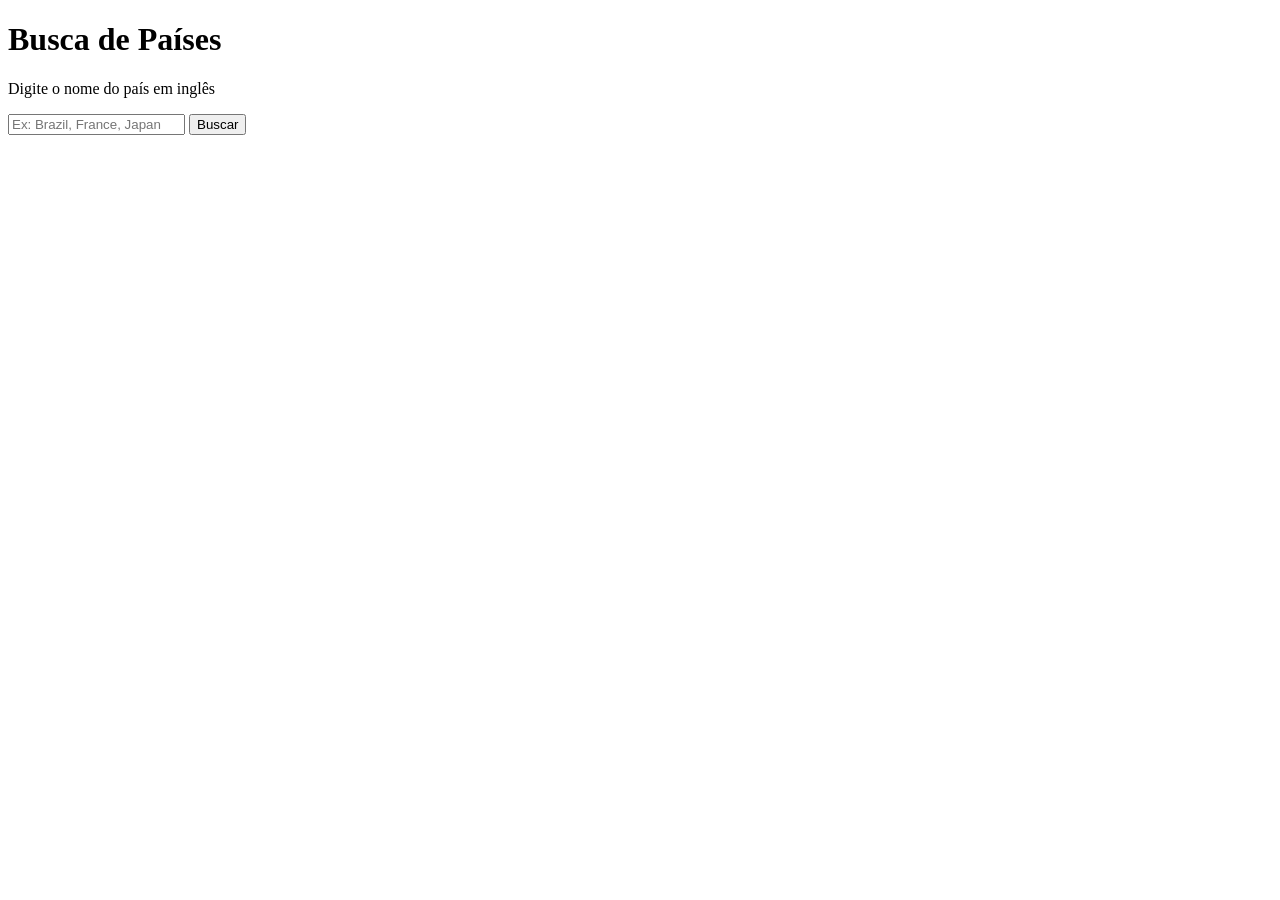
<file: atv04 - SpringBoot/countries/src/main/resources/templates/index.html>
<!DOCTYPE html>
<html xmlns:th="http://www.thymeleaf.org" lang="pt-BR">
<head>
    <meta charset="UTF-8">
    <title>Busca de Países</title>
</head>
<body>
    <h1>Busca de Países</h1>
    <p>Digite o nome do país em inglês</p>

    <form action="/buscar" method="post">
        <input type="text" name="nome" placeholder="Ex: Brazil, France, Japan" required />
        <button type="submit">Buscar</button>
    </form>

    <div th:if="${erro}">
        <p th:text="${erro}"></p>
    </div>
</body>
</html>
</file>
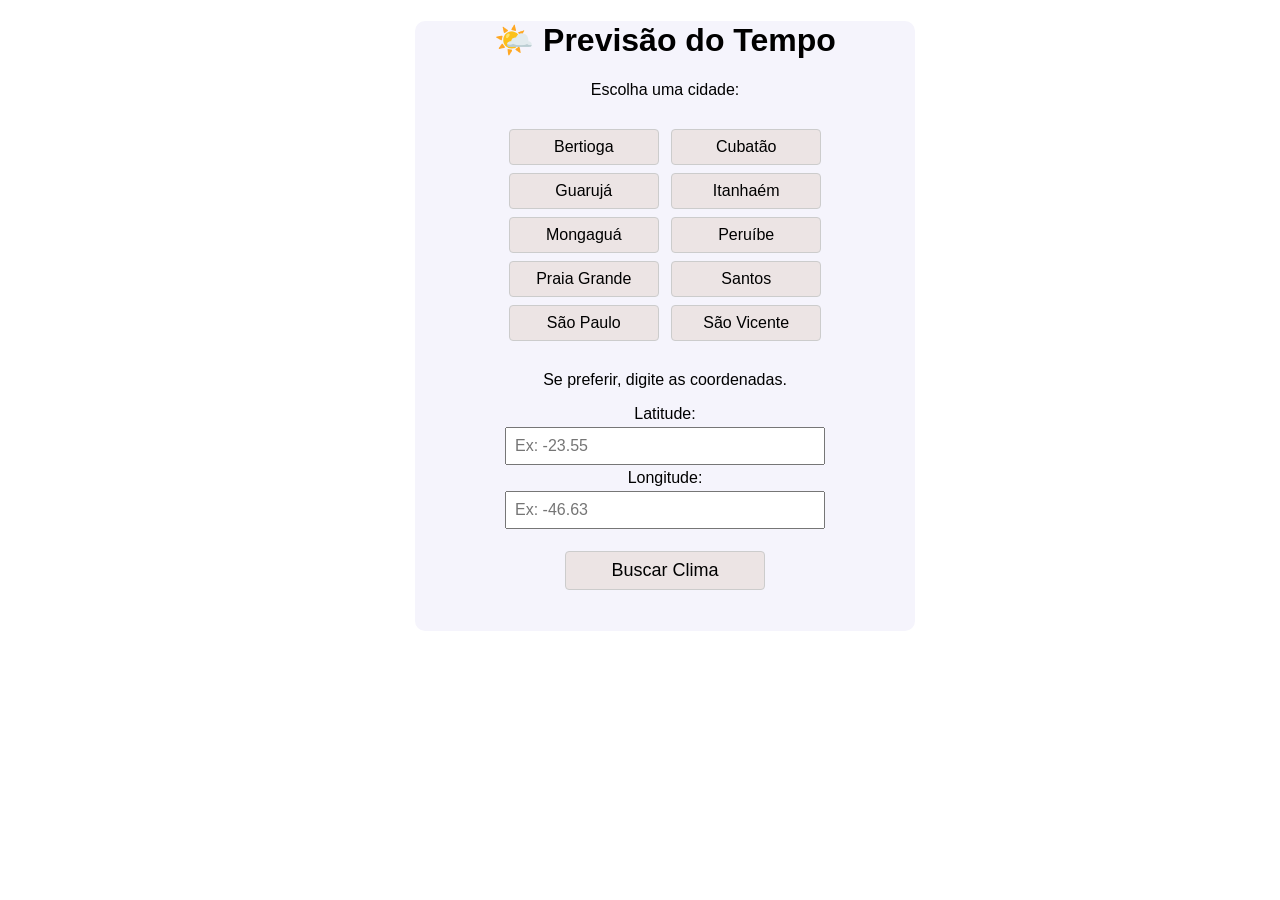
<file: atv04 - SpringBoot/openmeteo/src/main/resources/templates/index.html>
<!doctype html>
<html xmlns:th="http://www.thymeleaf.org" lang="pt-BR">
  <head>
    <meta charset="UTF-8" />
    <title>Previsão do Tempo</title>
    <style>
      body {
        font-family: Arial, sans-serif;
        max-width: 450px;
        margin: auto;
      }
      main {
        width:500px;
        height: 610px;
        background-color: #f5f4fc;
        text-align: center;
        border-radius: 10px;
      }
      section {
        display: flex;
        justify-content: center;
      }
      input {
        padding: 8px;
        width: 60%;
        font-size: 16px;
        margin: 4px 0;
      }
      button {
        padding: 8px 16px;
        background: #ece4e4;
        font-size: 16px;
        border: 1px solid #ccc;
        border-radius: 4px;
        cursor: pointer;
      }
      button[type="submit"] {
        width: 200px;
        font-size:18px;
      }
      button[type="submit"]:hover {
        background: #69f0c3;
        border: 1px solid #020629;
      }
      .cidades {
        width: 420px;
        margin: 10px auto;
      }
      .cidades button {
        width: 150px;
        margin: 4px;
      }
      .cidades button:hover {
        background: #cfe0f5;
        border: 1px solid #020629;
      }
      .erro {
        color: red;
        margin-top: 12px;
      }
    </style>
    <script>
      function preencherCidade(lat, lon) {
        document.getElementById("latitude").value = lat;
        document.getElementById("longitude").value = lon;
      }
    </script>
  </head>
  <body>
    <main>
      <h1>🌤️ Previsão do Tempo</h1>

      <p>Escolha uma cidade:</p>

      <section>
        <div class="cidades">
          <button type="button" onclick="preencherCidade('-23.85', '-45.97')">
            Bertioga
          </button>
          <button type="button" onclick="preencherCidade('-23.87', '-46.42')">
            Cubatão
          </button>
          <button type="button" onclick="preencherCidade('-23.93', '-46.18')">
            Guarujá
          </button>
          <button type="button" onclick="preencherCidade('-24.18', '-46.79')">
            Itanhaém
          </button>
          <button type="button" onclick="preencherCidade('-24.09', '-46.62')">
            Mongaguá
          </button>
          <button type="button" onclick="preencherCidade('-24.32', '-47.00')">
            Peruíbe
          </button>
          <button type="button" onclick="preencherCidade('-24.00', '-46.40')">
            Praia Grande
          </button>
          <button type="button" onclick="preencherCidade('-23.96', '-46.33')">
            Santos
          </button>
          <button type="button" onclick="preencherCidade('-23.55', '-46.63')">
            São Paulo
          </button>
          <button type="button" onclick="preencherCidade('-23.98', '-46.25')">
            São Vicente
          </button>
        </div>
      </section>

      <p>Se preferir, digite as coordenadas.</p>

      <form action="/buscar" method="post">
        <label>Latitude:</label><br />
        <input
          type="text"
          id="latitude"
          name="latitude"
          placeholder="Ex: -23.55"
          required
        /><br />

        <label>Longitude:</label><br />
        <input
          type="text"
          id="longitude"
          name="longitude"
          placeholder="Ex: -46.63"
          required
        /><br /><br />

        <button type="submit">Buscar Clima</button>
      </form>

      <div th:if="${erro}">
        <p class="erro" th:text="${erro}"></p>
      </div>
    </main>
  </body>
</html>
</file>
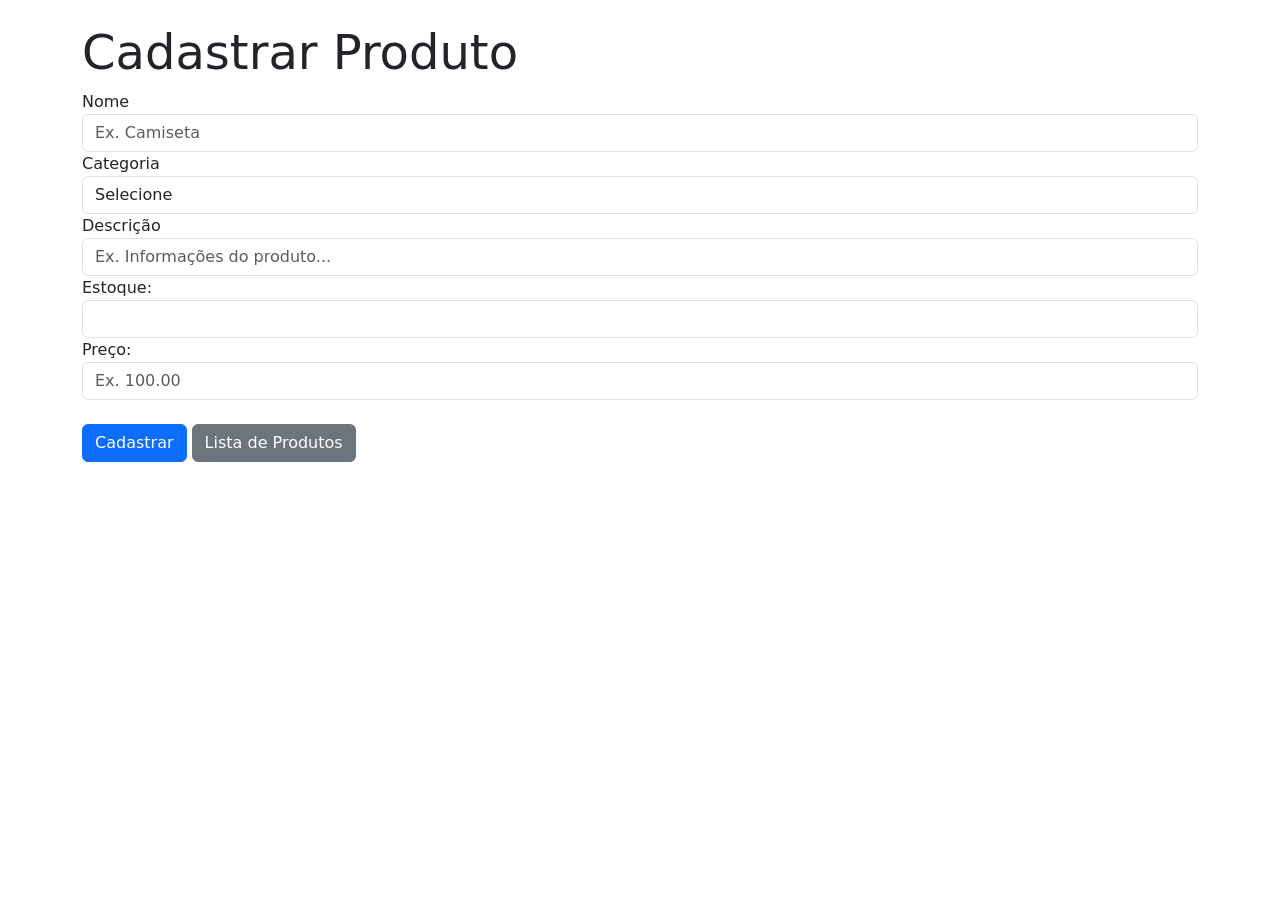
<file: atv05 - Thymeleaf/src/main/resources/templates/cadastrar.html>
<!doctype html>
<html xmlns:th="http://www.thymeleaf.org" lang="pt-br">

<head>
  <meta charset="UTF-8" />
  <link href="https://cdn.jsdelivr.net/npm/bootstrap@5.3.8/dist/css/bootstrap.min.css" rel="stylesheet" integrity="sha384-sRIl4kxILFvY47J16cr9ZwB07vP4J8+LH7qKQnuqkuIAvNWLzeN8tE5YBujZqJLB" crossorigin="anonymous">
  <link rel="stylesheet" th:href="@{/style.css}" />  
  <title>Cadastrar Produto</title>
</head>

<body>
  <div class="container mt-3" id="card-container">
    <h1 class="display-5 mt-4">Cadastrar Produto</h1>
    <form th:action="@{/cadastrar}" th:object="${produto}" method="post">
      <div class="form-group">
        <label for="nome">Nome</label>
        <input class="form-control" type="text" th:field="*{nome}" placeholder="Ex. Camiseta" required />
        <span th:if="${#fields.hasErrors('nome')}" th:errors="*{nome}" style="color:red;"></span>
      </div>

      <div class="form-group">
        <label for="categoria">Categoria</label>
        <select class="form-control" name="selectCategoria" th:field="*{categoria}" required>
          <option value="" selected>Selecione</option>
          <option value="Eletronico">Eletrônico</option>
          <option value="Vestuario">Vestuário</option>
          <option value="Alimentos">Alimentos</option>
          <option value="Bazar">Bazar</option>
        </select>
      </div>
      <div>
        <label for="descricao">Descrição</label>
        <input class="form-control" type="text" th:field="*{descricao}" placeholder="Ex. Informações do produto..."
        required>
      </input>
      <div class="container-inputs">
        <div class="two-inputs">
          <label for="estoque">Estoque:</label>
          <input class="form-control" id="estoque" type="number" th:field="*{estoque}" min="0" />
          <span th:if="${#fields.hasErrors('estoque')}" th:errors="*{estoque}" style="color:red;"></span>
        </div>
        <div class="two-inputs">
          <label for="preco">Preço:</label>
          <input class="form-control" id="preco" type="number" th:field="*{preco}" placeholder="Ex. 100.00" required />
          <span th:if="${#fields.hasErrors('preco')}" th:errors="*{preco}"></span>
        </div>
      </div><br>
      <button class="btn btn-primary" type="submit">Cadastrar</button>
      <a class="btn btn-secondary" href="/lista">Lista de Produtos</a>
    </form>
  </div>
  </div>
</body>

</html>
</file>
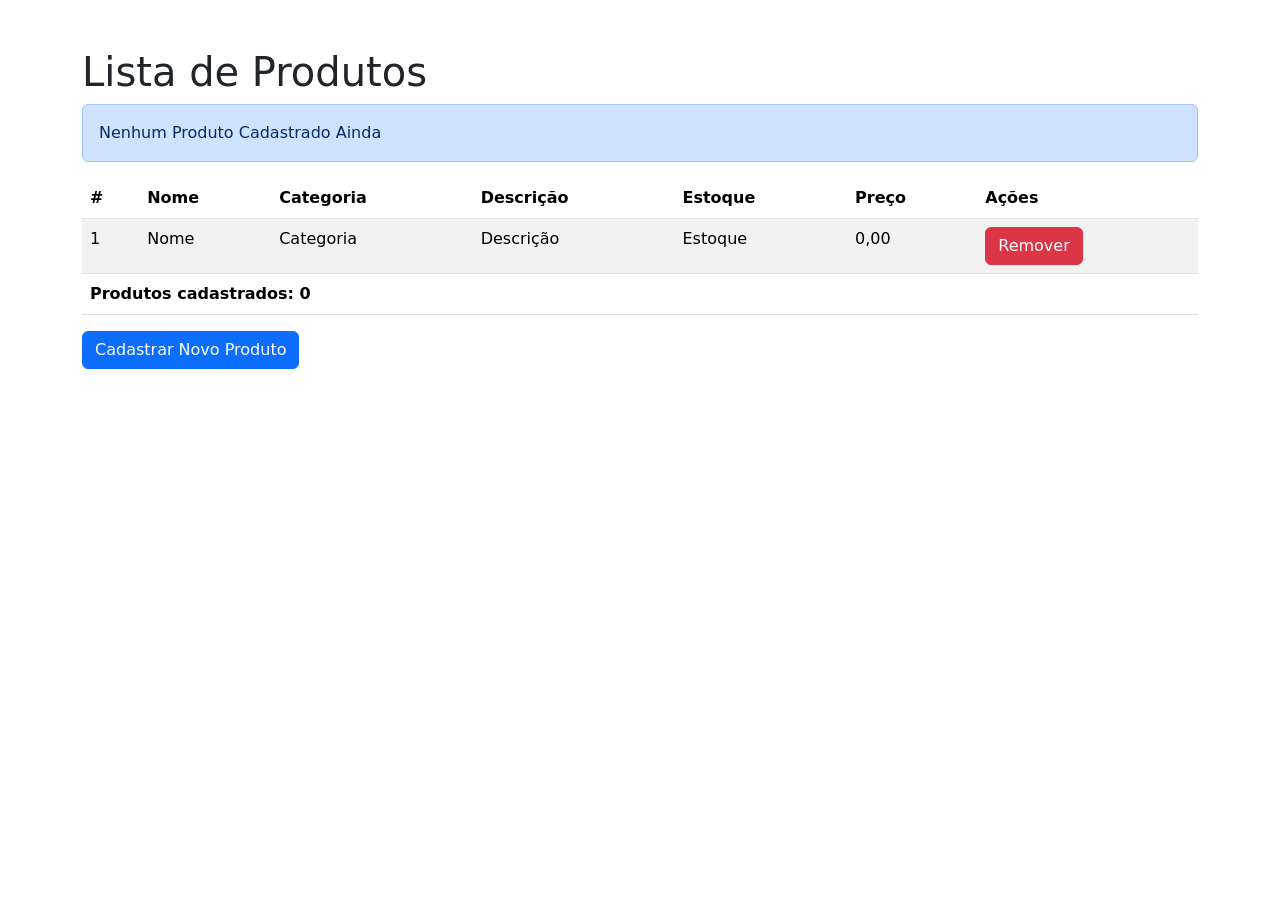
<file: atv05 - Thymeleaf/src/main/resources/templates/lista.html>
<!doctype html>
<html xmlns:th="http://www.thymeleaf.org" lang="pt-br">

<head>
  <meta charset="UTF-8" />
  <link href="https://cdn.jsdelivr.net/npm/bootstrap@5.3.8/dist/css/bootstrap.min.css" rel="stylesheet" integrity="sha384-sRIl4kxILFvY47J16cr9ZwB07vP4J8+LH7qKQnuqkuIAvNWLzeN8tE5YBujZqJLB" crossorigin="anonymous">
  <link rel="stylesheet" th:href="@{/style.css}" />
  <title>Lista Produtos</title>
</head>

<body>
  <div class="container mt-5" id="card-container">
    <h1 class="display-6 mt-4">Lista de Produtos</h1>
    <div class="alert alert-primary" role="alert" th:if="${#lists.isEmpty(produtos)}">
      Nenhum Produto Cadastrado Ainda
    </div>
    <table class="table table-striped" th:unless="${#lists.isEmpty(produtos)}">
      <thead>
        <th>#</th>
        <th>Nome</th>
        <th>Categoria</th>
        <th>Descrição</th>
        <th>Estoque</th>
        <th>Preço</th>
        <th>Ações</th>
      <tbody>
        <tr th:each="produto, iterStat:${produtos}">
          <td th:text="${iterStat.count}">1</td>
          <td th:text="${produto.nome}">Nome</td>
          <td th:text="${produto.categoria}">Categoria</td>
          <td th:text="${produto.descricao}">Descrição</td>
          <td th:text="${produto.estoque}">Estoque</td>
          <td th:text="${produto.preco}">0,00</td>
          <td>
            <form th:action="@{/remover/{i}(i=${iterStat.index})}" method="post">
              <button type="submit" class="btn btn-danger">Remover</button>
            </form>           
          </td>
        </tr>
      </tbody>
      </thead>
            <tfoot>
          <tr>
              <td colspan="7"><strong>Produtos cadastrados: <span th:text="${produtos.size}">0</span></td>
          </tr>
      </tfoot>
    </table>
    <div class="last-line"><a class="btn btn-primary" role="button" href="/cadastrar">Cadastrar Novo Produto</a>
    </div>
  </div>
</body>

</html>
</file>
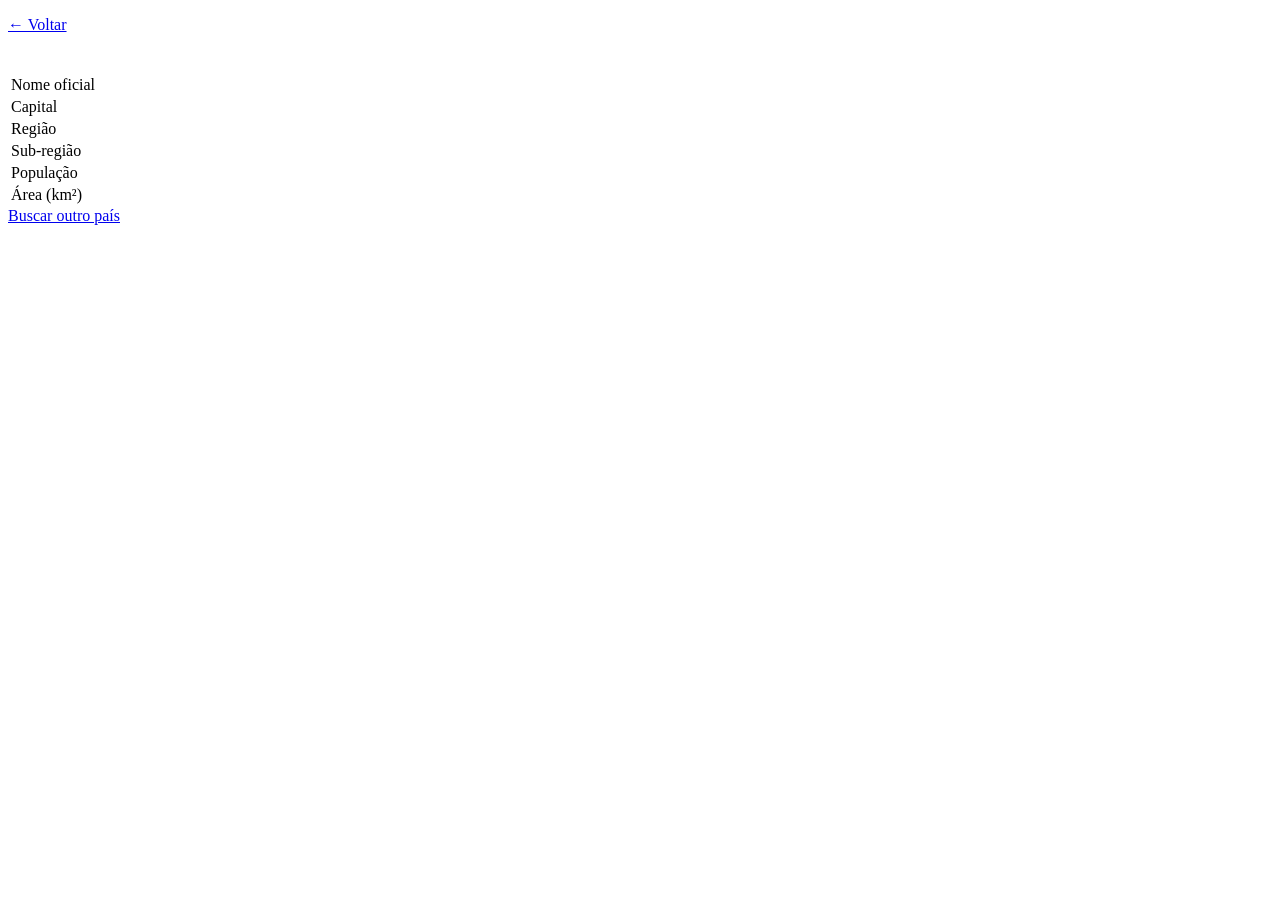
<file: atv04 - SpringBoot/countries/src/main/resources/templates/resultado.html>
<!DOCTYPE html>
<html xmlns:th="http://www.thymeleaf.org" lang="pt-BR">
<head>
    <meta charset="UTF-8">
    <title th:text="${pais != null} ? ${pais.nomeComum} : 'Não encontrado'">Resultado</title>
</head>
<body>

    <div th:if="${erro}">
        <p th:text="${erro}"></p>
        <a href="/">← Voltar</a>
    </div>

    <div th:if="${pais}">
        <h1 th:text="${pais.nomeComum}"></h1>

        <img th:src="${pais.urlBandeira}"
             th:alt="${pais.nomeComum}"
             width="200" />

        <table>
            <tr>
                <td>Nome oficial</td>
                <td th:text="${pais.nomeOficial}"></td>
            </tr>
            <tr>
                <td>Capital</td>
                <td th:text="${pais.capital}"></td>
            </tr>
            <tr>
                <td>Região</td>
                <td th:text="${pais.regiao}"></td>
            </tr>
            <tr>
                <td>Sub-região</td>
                <td th:text="${pais.subregiao}"></td>
            </tr>
            <tr>
                <td>População</td>
                <td th:text="${#numbers.formatInteger(pais.populacao, 1, 'POINT')}"></td>
            </tr>
            <tr>
                <td>Área (km²)</td>
                <td th:text="${#numbers.formatDecimal(pais.area, 1, 'POINT', 2, 'COMMA')}"></td>
            </tr>
        </table>

        <a href="/">Buscar outro país</a>
    </div>

</body>
</html>
</file>
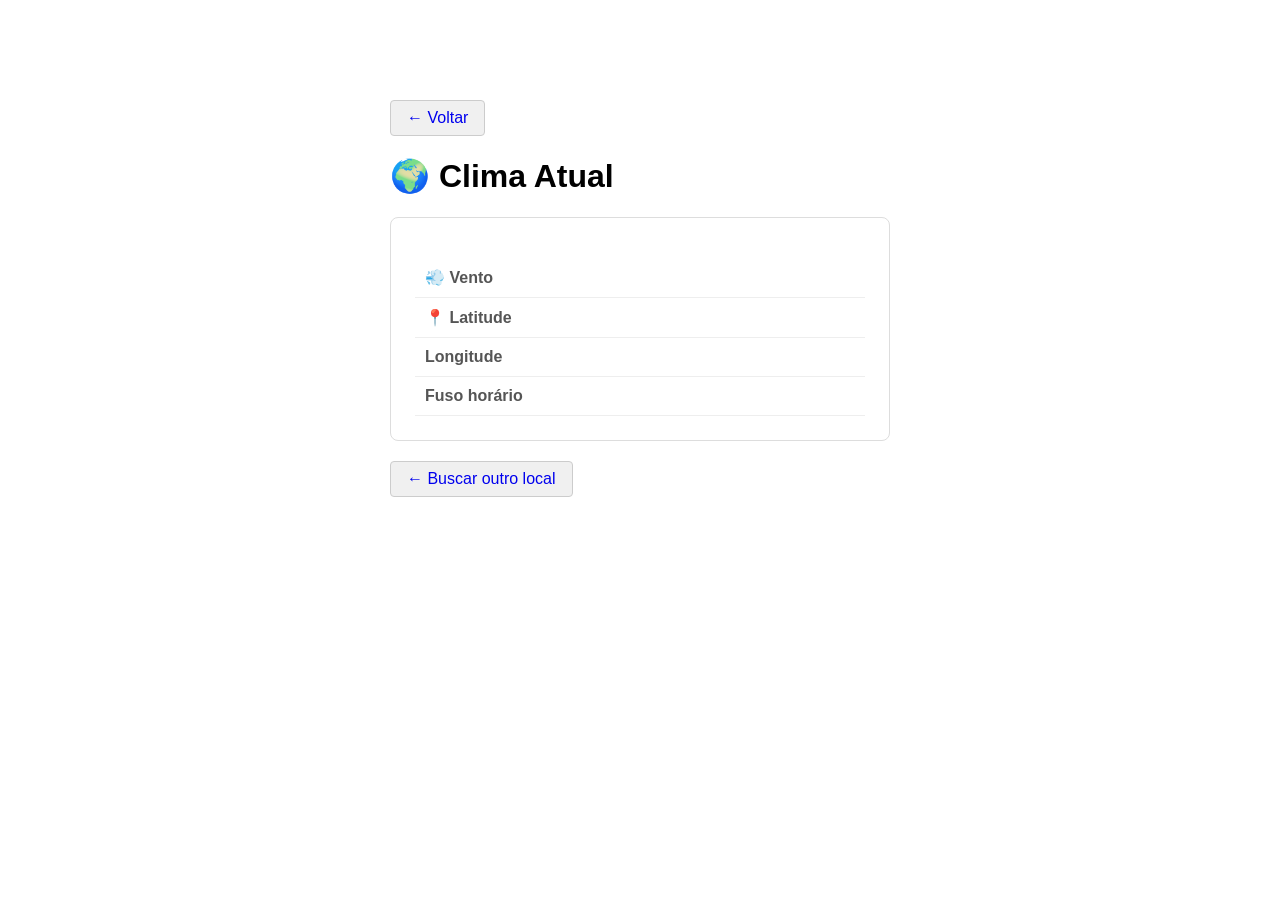
<file: atv04 - SpringBoot/openmeteo/src/main/resources/templates/resultado.html>
<!doctype html>
<html xmlns:th="http://www.thymeleaf.org" lang="pt-BR">
  <head>
    <meta charset="UTF-8" />
    <title>Resultado do Clima</title>
    <style>
      body {
        font-family: Arial, sans-serif;
        max-width: 500px;
        margin: 80px auto;
      }
      .card {
        border: 1px solid #ddd;
        border-radius: 8px;
        padding: 24px;
        margin-top: 20px;
      }
      .temperatura {
        font-size: 48px;
        font-weight: bold;
        margin: 12px 0;
      }
      .descricao {
        font-size: 22px;
        margin-bottom: 16px;
      }
      table {
        width: 100%;
        border-collapse: collapse;
        margin-top: 16px;
      }
      td {
        padding: 10px;
        border-bottom: 1px solid #eee;
      }
      td:first-child {
        font-weight: bold;
        color: #555;
        width: 50%;
      }
      a {
        display: inline-block;
        margin-top: 20px;
        padding: 8px 16px;
        background: #f0f0f0;
        font-size: 16px;
        border: 1px solid #ccc;
        border-radius: 4px;
        cursor: pointer;
        text-decoration: none;
      }
      a:hover {
        background: #cfe0f5;
        border: 1px solid #020629;
      }
    </style>
  </head>
  <body>
    <div th:if="${erro}">
      <p th:text="${erro}"></p>
      <a href="/">← Voltar</a>
    </div>

    <div th:if="${dados}">
      <h1>🌍 Clima Atual</h1>

      <div class="card">
        <div
          class="descricao"
          th:text="${dados.climaAtual.descricaoClima}"
        ></div>
        <div
          class="temperatura"
          th:text="${dados.climaAtual.temperatura} + ' °C'"
        ></div>

        <table>
          <tr>
            <td>💨 Vento</td>
            <td th:text="${dados.climaAtual.velocidadeVento} + ' km/h'"></td>
          </tr>
          <tr>
            <td>📍 Latitude</td>
            <td th:text="${dados.latitude}"></td>
          </tr>
          <tr>
            <td>Longitude</td>
            <td th:text="${dados.longitude}"></td>
          </tr>
          <tr>
            <td>Fuso horário</td>
            <td th:text="${dados.timezone}"></td>
          </tr>
        </table>
      </div>

      <a href="/">← Buscar outro local</a>
    </div>
  </body>
</html>
</file>
